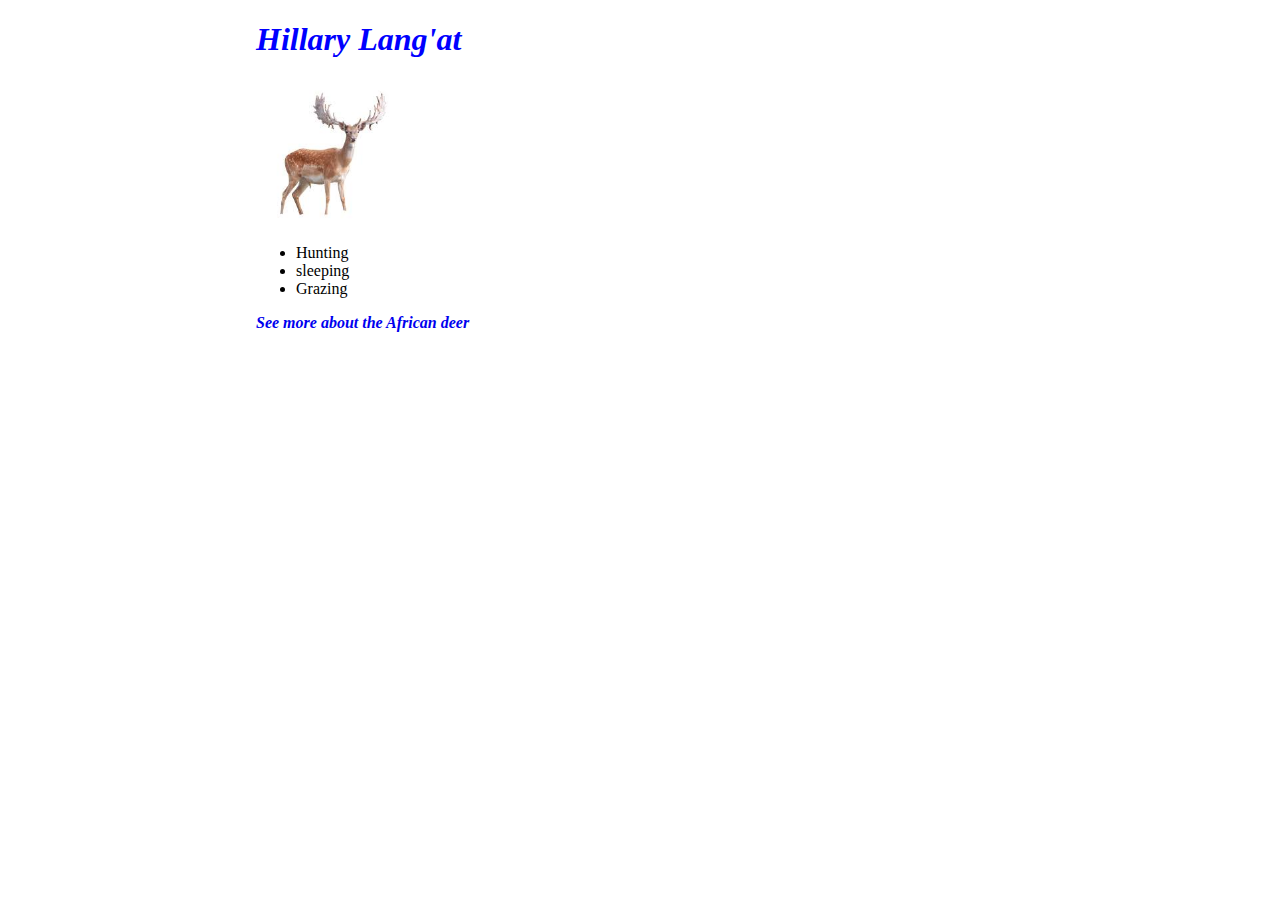
<file: index.html>
<!DOCTYPE html>
<html lang="en">

<head>
  <link href="css/app.css" rel="stylesheet" type="text/css">
  <meta charset="UTF-8">
  <meta name="viewport" content="width=device-width, initial-scale=1.0">
  <meta http-equiv="X-UA-Compatible" content="ie=edge">
  <title>Hillary</title>
</head>

<body>
  <h1><em>Hillary Lang'at</em></h1>
  <img src="/img/deer.jpeg" alt="myself">
  <a href=" https://hlangat.github.io/itshillary./" target="blank"></a>
  <ul>
    <li>Hunting</li>
    <li>sleeping</li>
    <li>Grazing</li>
  </ul>

  <a href="About.html"><strong><em>See more about the African deer</em></strong></a>
</body>

</html>
</file>
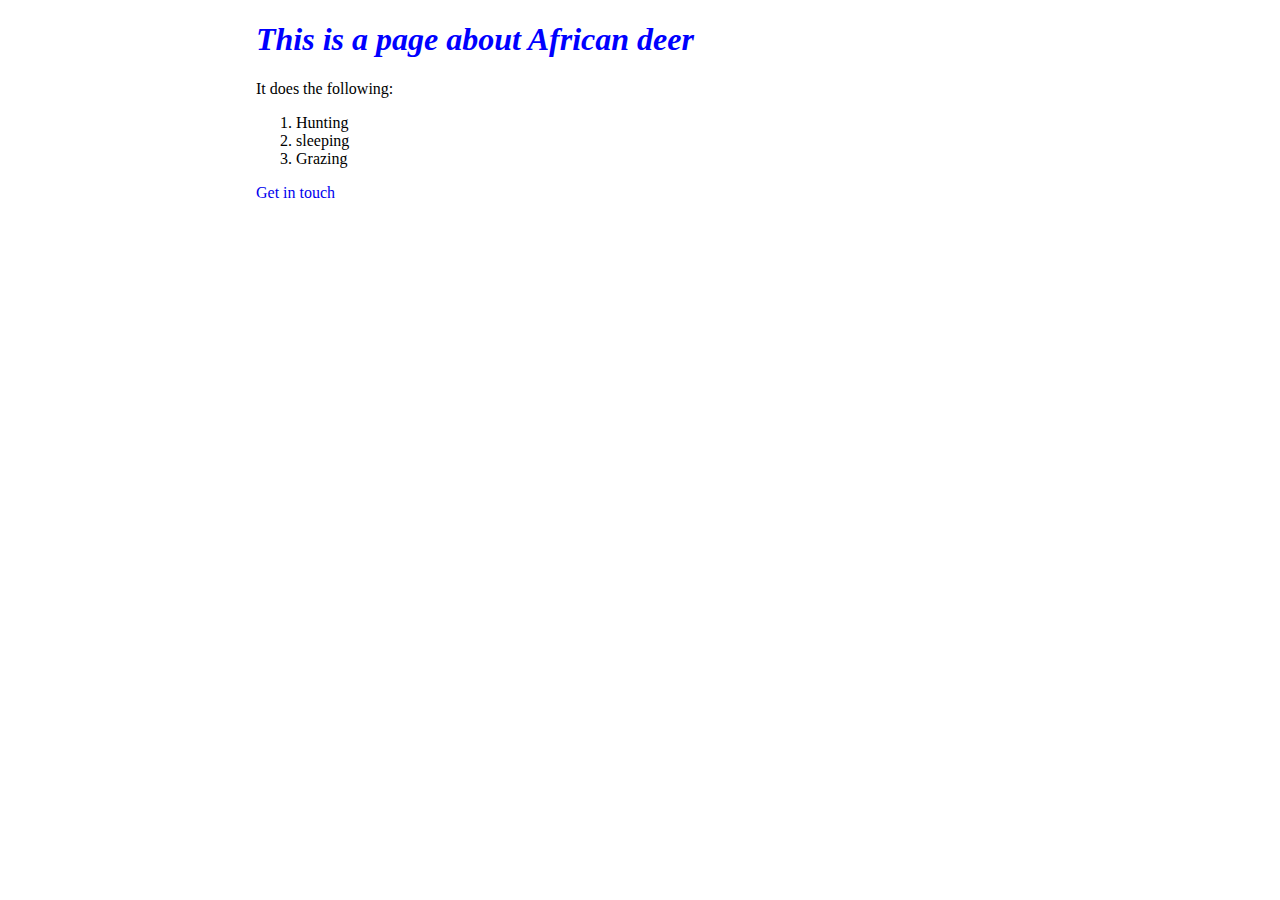
<file: About.html>
<!DOCTYPE html>
<html lang="en">

<head>
  <link href="css/app.css" rel="stylesheet" type="text/css">
  <meta charset="UTF-8">
  <meta name="viewport" content="width=device-width, initial-scale=1.0">
  <meta http-equiv="X-UA-Compatible" content="ie=edge">
  <title> African deer</title>
</head>

<body>
  <h1><em>This is a page about African deer</em></h1>
  <p>It does the following:</p>
  <ol>
    <li>Hunting</li>
    <li>sleeping</li>
    <li>Grazing</li>
  </ol>
  <a href="contact.html">Get in touch</a>



</body>

</html>
</file>
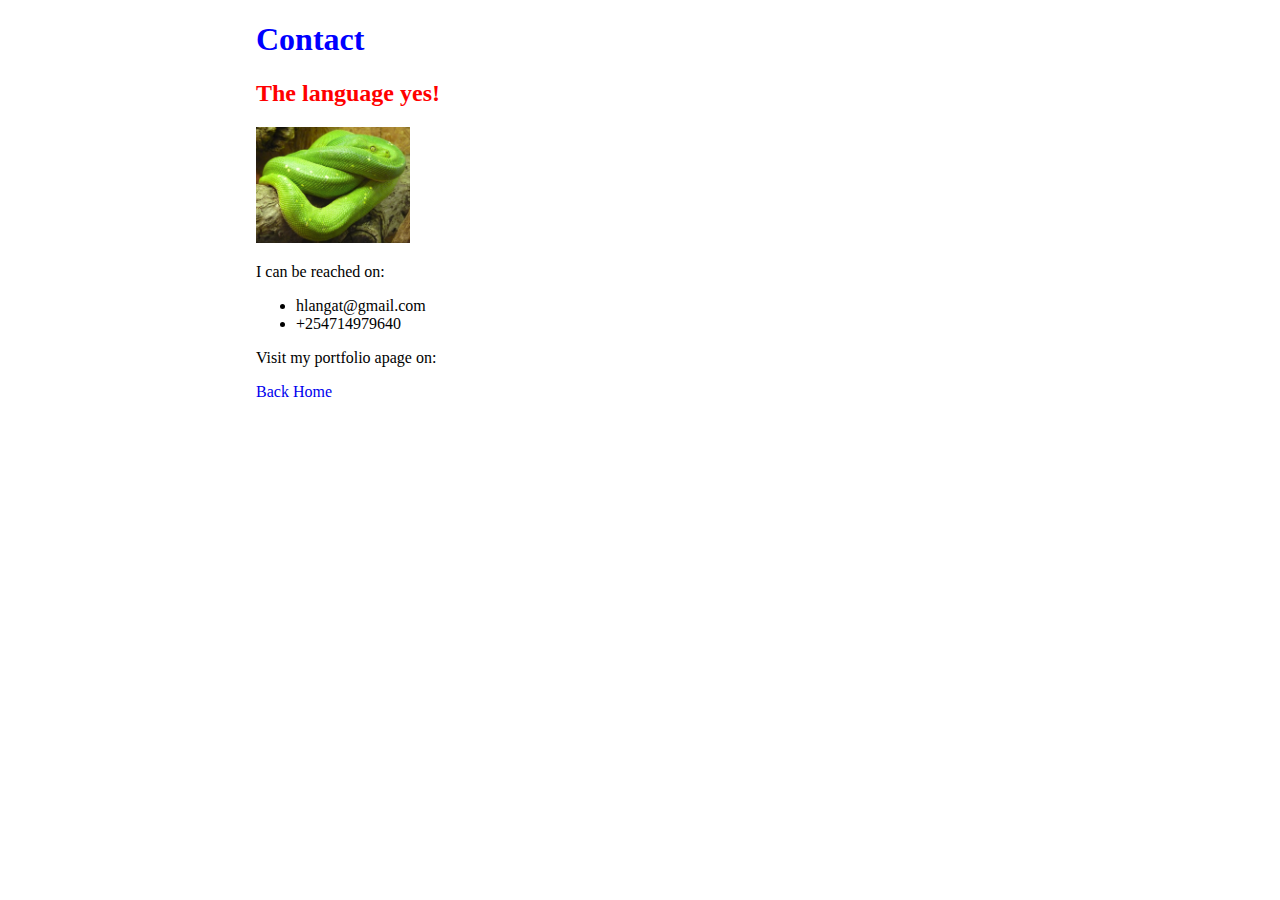
<file: contact.html>
<!DOCTYPE html>
<html lang="en">

<head>
  <link href="css/app.css" rel="stylesheet" type="text/css">
  <meta charset="UTF-8">
  <meta name="viewport" content="width=device-width, initial-scale=1.0">
  <meta http-equiv="X-UA-Compatible" content="ie=edge">
  <title>Contact</title>
</head>

<body>
  <h1>Contact</h1>
  <h2>The language yes!</h2>
  <img src="/img/python.png" alt="language logo">
  <div>
    <p>I can be reached on:</p>
    <ul>
      <li>hlangat@gmail.com</li>
      <li>+254714979640</li>
    </ul>
    <p>Visit my portfolio apage on:</p>
    <a href="https://hlangat.github.io/itshillary./" target="blank"></a>

    <a href="index.html">Back Home</a></div>



</body>

</html>
</file>
<file: css/app.css>
h1{
  color: blue;
}
img{
height: 30%;
width: 20%;

}
body{
  margin: auto;
  width: 60%;
  background-color: margenta;
  padding: 30;


}
a{
  text-decoration: none;
}
h2{
  color: red;
  
}
</file>
